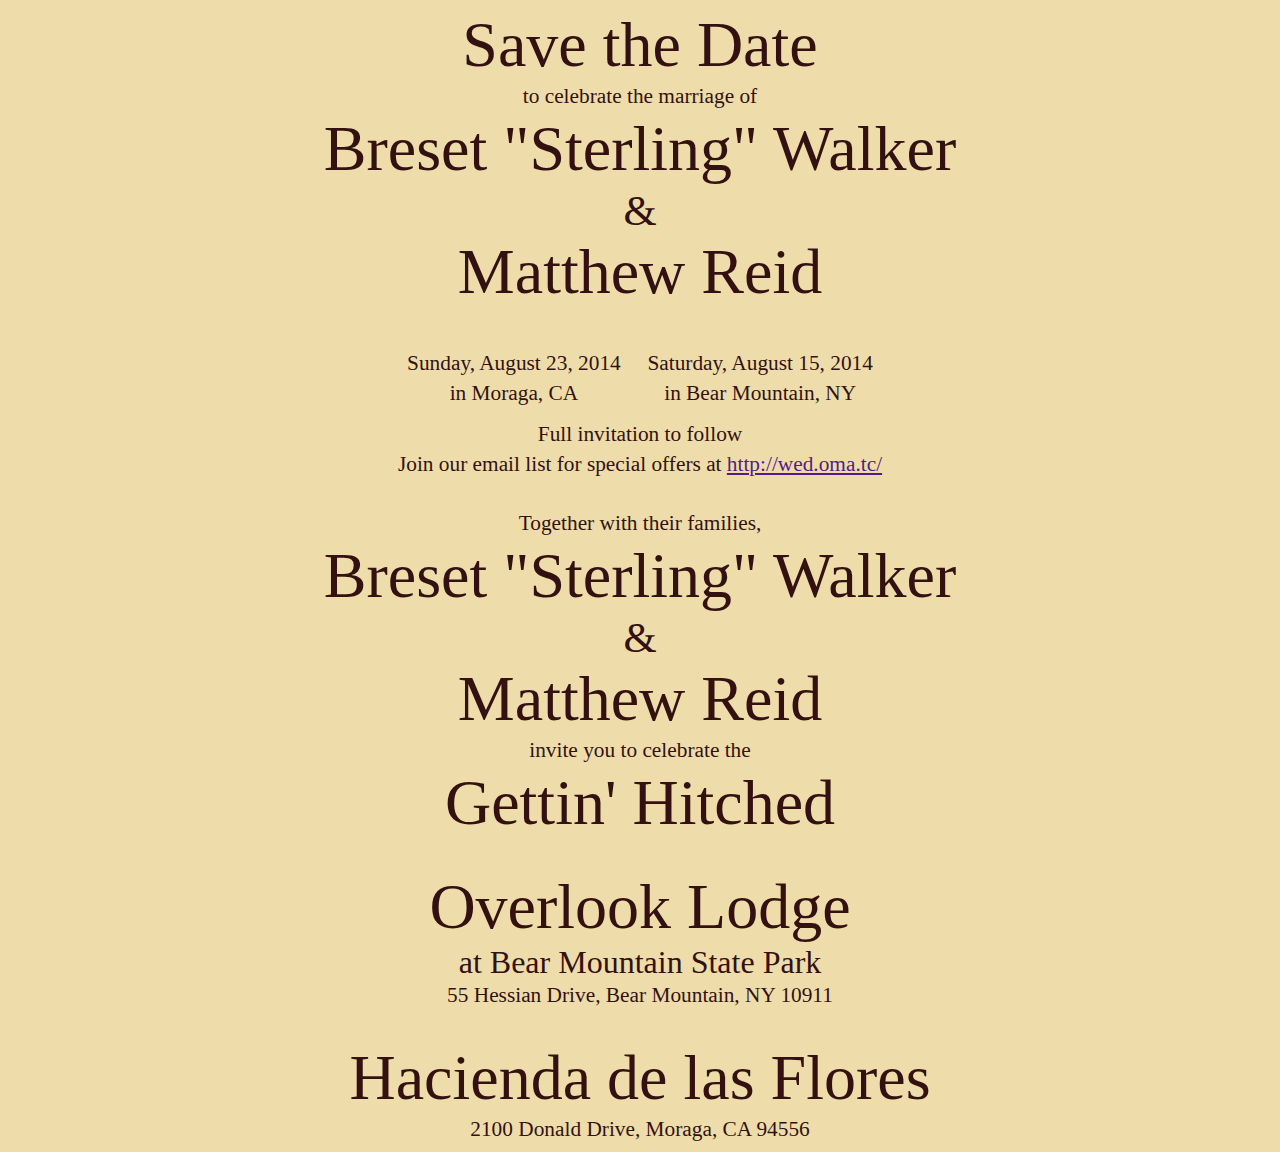
<file: marriage.html>
<html>
<head>
<style>
  body {
    background: #eda;
    color: #311;
    font-size: 16pt;
    text-align: center;
    line-height: 1.4;
  }
  em { font: 48pt rivanna; }
  em.small { font-size: 32pt; }
  div { display: inline-block; margin: 8pt; }
</style>
</head>
<body>
<em>Save the Date<br/></em>
to celebrate the marriage of<br/>
<em>Breset "Sterling" Walker<br/></em>
<em class="small">&amp;<br/></em>
<em>Matthew Reid<br/></em>
<br/>
<div class="left">
  Sunday, August 23, 2014<br/>
  in Moraga, CA
</div>
<div class="right">
  Saturday, August 15, 2014<br/>
  in Bear Mountain, NY
</div>
<br/>Full invitation to follow</br>
Join our email list for special offers at <a href="">http://wed.oma.tc/</a></br>
<br/>
Together with their families,<br/>
<em>Breset "Sterling" Walker </em><br/>
<em class="small">&amp;</em><br/>
<em> Matthew Reid</em><br/>
invite you to celebrate the<br/>
<em>Gettin' Hitched</em><br/>
<br/>
<em>Overlook Lodge</em><br/>
<em class="small" style="font-size: 24pt">at Bear Mountain State Park</em><br/>
55 Hessian Drive, Bear Mountain, NY 10911<br/>
<br/>
<em>Hacienda de las Flores</em><br/>
2100 Donald Drive, Moraga, CA 94556


</body></html>
</file>
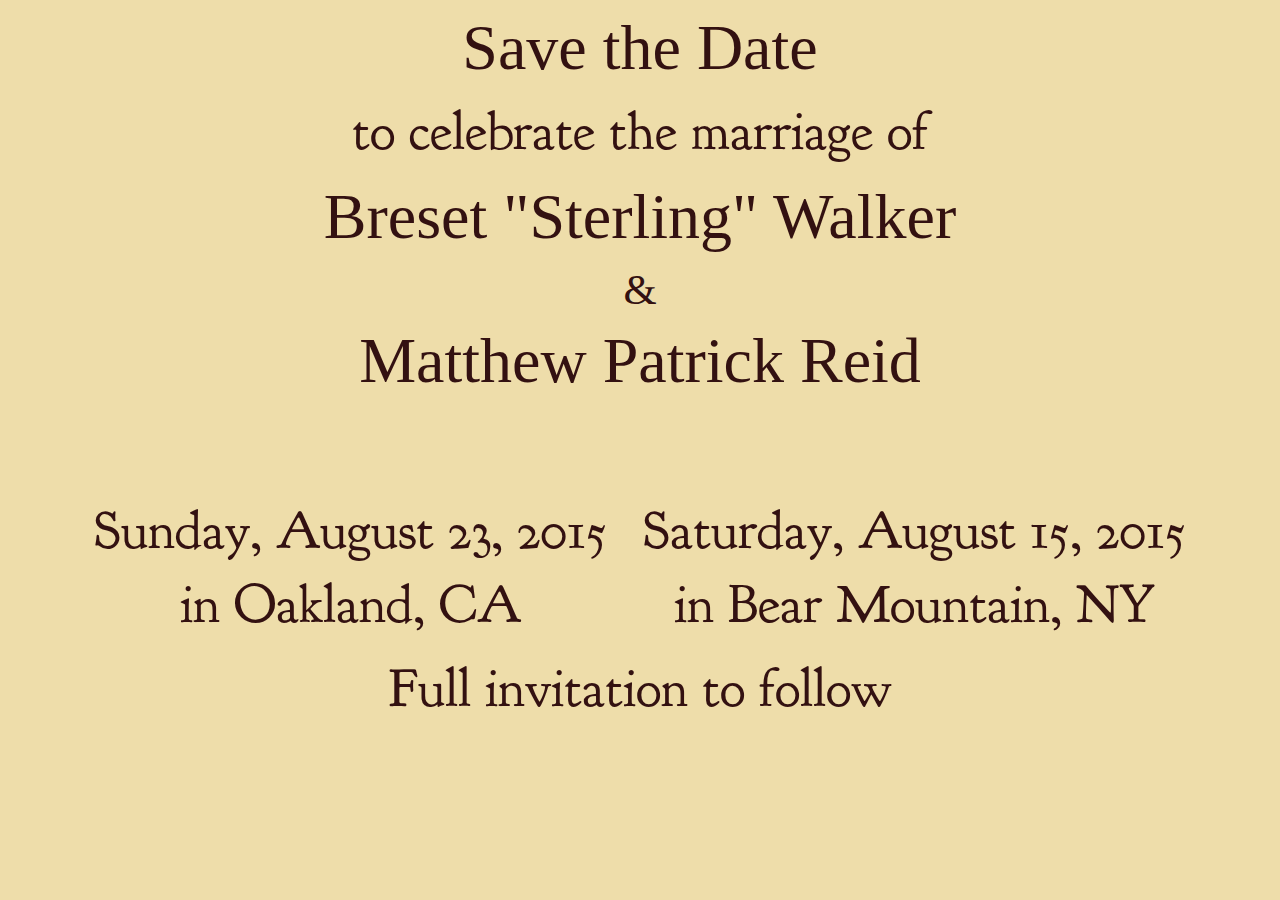
<file: savethedate.html>
<html>
<head>
<link href="wed.css" rel="stylesheet" type="text/css"/>
<link href='http://fonts.googleapis.com/css?family=Goudy+Bookletter+1911' rel='stylesheet' type='text/css'>
<title>Save the Date - Sterling & Matt</title>
</head>
<body>
<h1 class="fancy">Save the Date</h1>
to celebrate the marriage of
<h1>Breset "Sterling" Walker</h1>
<h2>&amp;</h2>
<h1>Matthew Patrick Reid</h1>
<br/>
<div class="left">
  Sunday, August 23, 2015<br/>
  in Oakland, CA
</div>
<div class="right">
  Saturday, August 15, 2015<br/>
  in Bear Mountain, NY
</div>
<br/>Full invitation to follow</br>
</body></html>
</file>
<file: wed.css>
body {
  background: #eda;
  color: #311;
  font-family: 'Goudy Bookletter 1911', serif;
  font-size: 18pt;
  font-size-adjust: 1.0;
  text-align: center;
}
h1 { font: 48pt rivanna; margin: 8pt; }
h2 { font: 32pt rivanna; margin: 2pt; }
h3 { font: 24pt rivanna; margin: 2pt; }
div { display: inline-block; margin: 8pt; }
</file>
